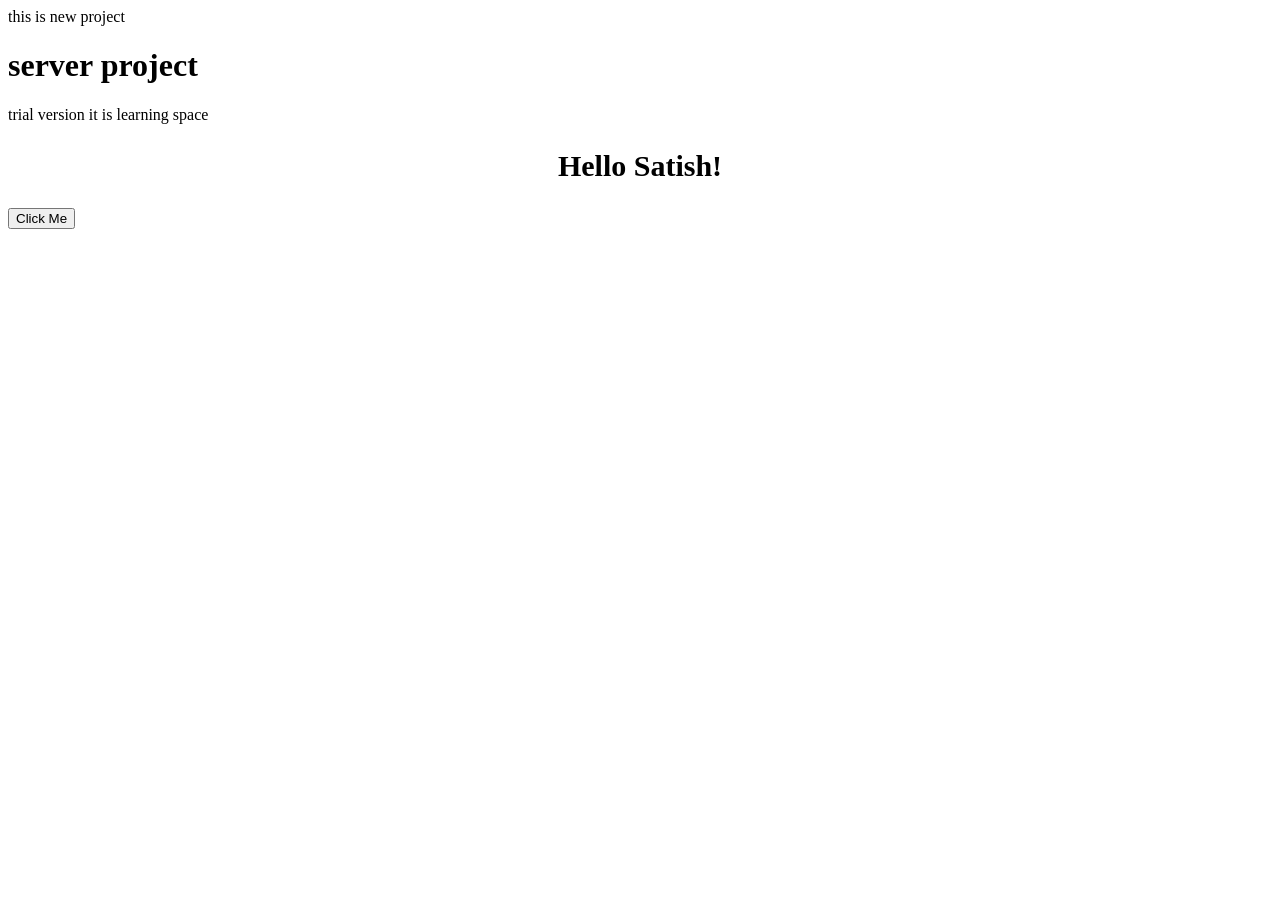
<file: my website/server/index.html>
<!DOCTYPE html>
<head>this is new project
</head>
<body>
    <h1>server project</h1>
    <p1>trial version it is learning space </p1>
    <link rel="stylesheet" href="style.css">
  
    <h2 id="title">Hello Satish!</h2>
    <button onclick="change()">Click Me</button>
    <script src="script.js"></script>
</body>

</doctype html>
</file>
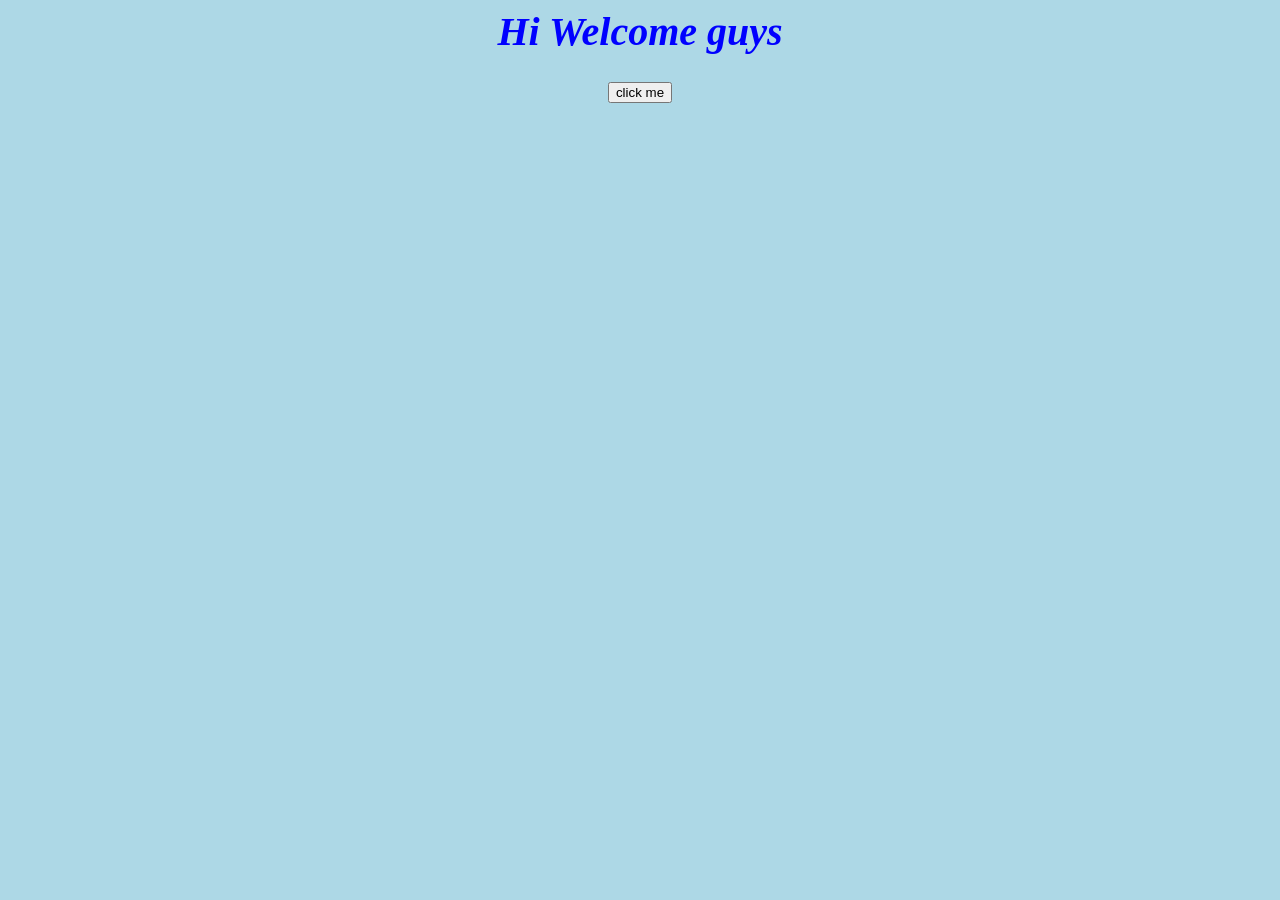
<file: my website/server/satish/index.html>
<!--
  <html>
   <head>
    hi satish this is trainimg in yourself
    <title>hello new student</title>
     <link rel = "stylesheet"  href="style.css">
   </head>  
  
  <body>
    <h1>
        this is what you learning
    </h1>
   
    <p>connecting and creating html,css,javascrip</p>
    <h2 id ="title">myname</h2>
    <button onclick="change()"></button>
    <button id="btn" onclick="changetext()">click Me</button>
    <script src="script.js"></script>
  </body>
</idoctype html>-->
<!--
<html>
  <head>
  <title>--leaning--</title>
  <link rel="stylesheet" href="style.css">
  </head>
  <body>
    <h1>this is my first website Language</h1>
    <p>this is my first website and i am learning html,css,javascript</p>
    <h2 id="title">my name is satish</h2>
    <button id="button" onclick="changetext()">click me</button>
    <script src="script.js"></script>
  </body>
</html>

<input type="text" id="name" placeholder="Enter a name">
-->
<!--
<html>
  <head>
    <title>www.https// :learning new skill</title>
    <link rel="stylesheet" href="style.css">

  </head>
  <body>
    <h1> python with django</h1>
    <h2 id ="k">begginer level</h2>
    <p>I am Learning New Skills</p>
    <button id="tutorial" onclIck="changetext()">click me</button>
    <script src="script.js"></script>
  </body>
</html>
-->

<!--
<html>
  <head>
    <title>hello</title>
    <link rel="stylesheet"  href="style.csss" >
  </head>
  <body>
    <h1>Hi Welcome guys</h1>
    <h2>Are you Learning new skills </h2>
    <p>free learnning pathe python</p>
    <input type="text" required>
    <input type="password" aria-required="true
    ">
  </body>
</html>
-->



<html>
  <head>
    <title>hello</title>
    <link rel="stylesheet" href="style.css">
  </head>
  <body>
    <h1 id="text">Hi Welcome guys</h1>
    <button onclick="changetext()">click me</button>
    <script src="script.js"></script>
  </body>
</html>
</file>
<file: my website/server/style.css>
#title {
   
    color : black;
    background-color:white;
    font-size: 30px;
    text-align : center;
   
}
</file>
<file: my website/server/satish/style.css>
head {
    text-align: center;
    font-size: 20px;
    color : rgb(39, 39, 60);
  
    font-family: 'Franklin Gothic Medium', 'Arial Narrow', Arial, sans-serif;
}

h1 {
    font-style: italic;
    font-size: 40px;
    color:blue;
    text-align: center;
}
p{
    text-align: center;
}
body {
    background-color: lightblue;


}
h2 {
    text-align: center;
    color: rgb(39, 39, 60); 

}
button {
    display: block;
    margin: auto;
}
</file>
